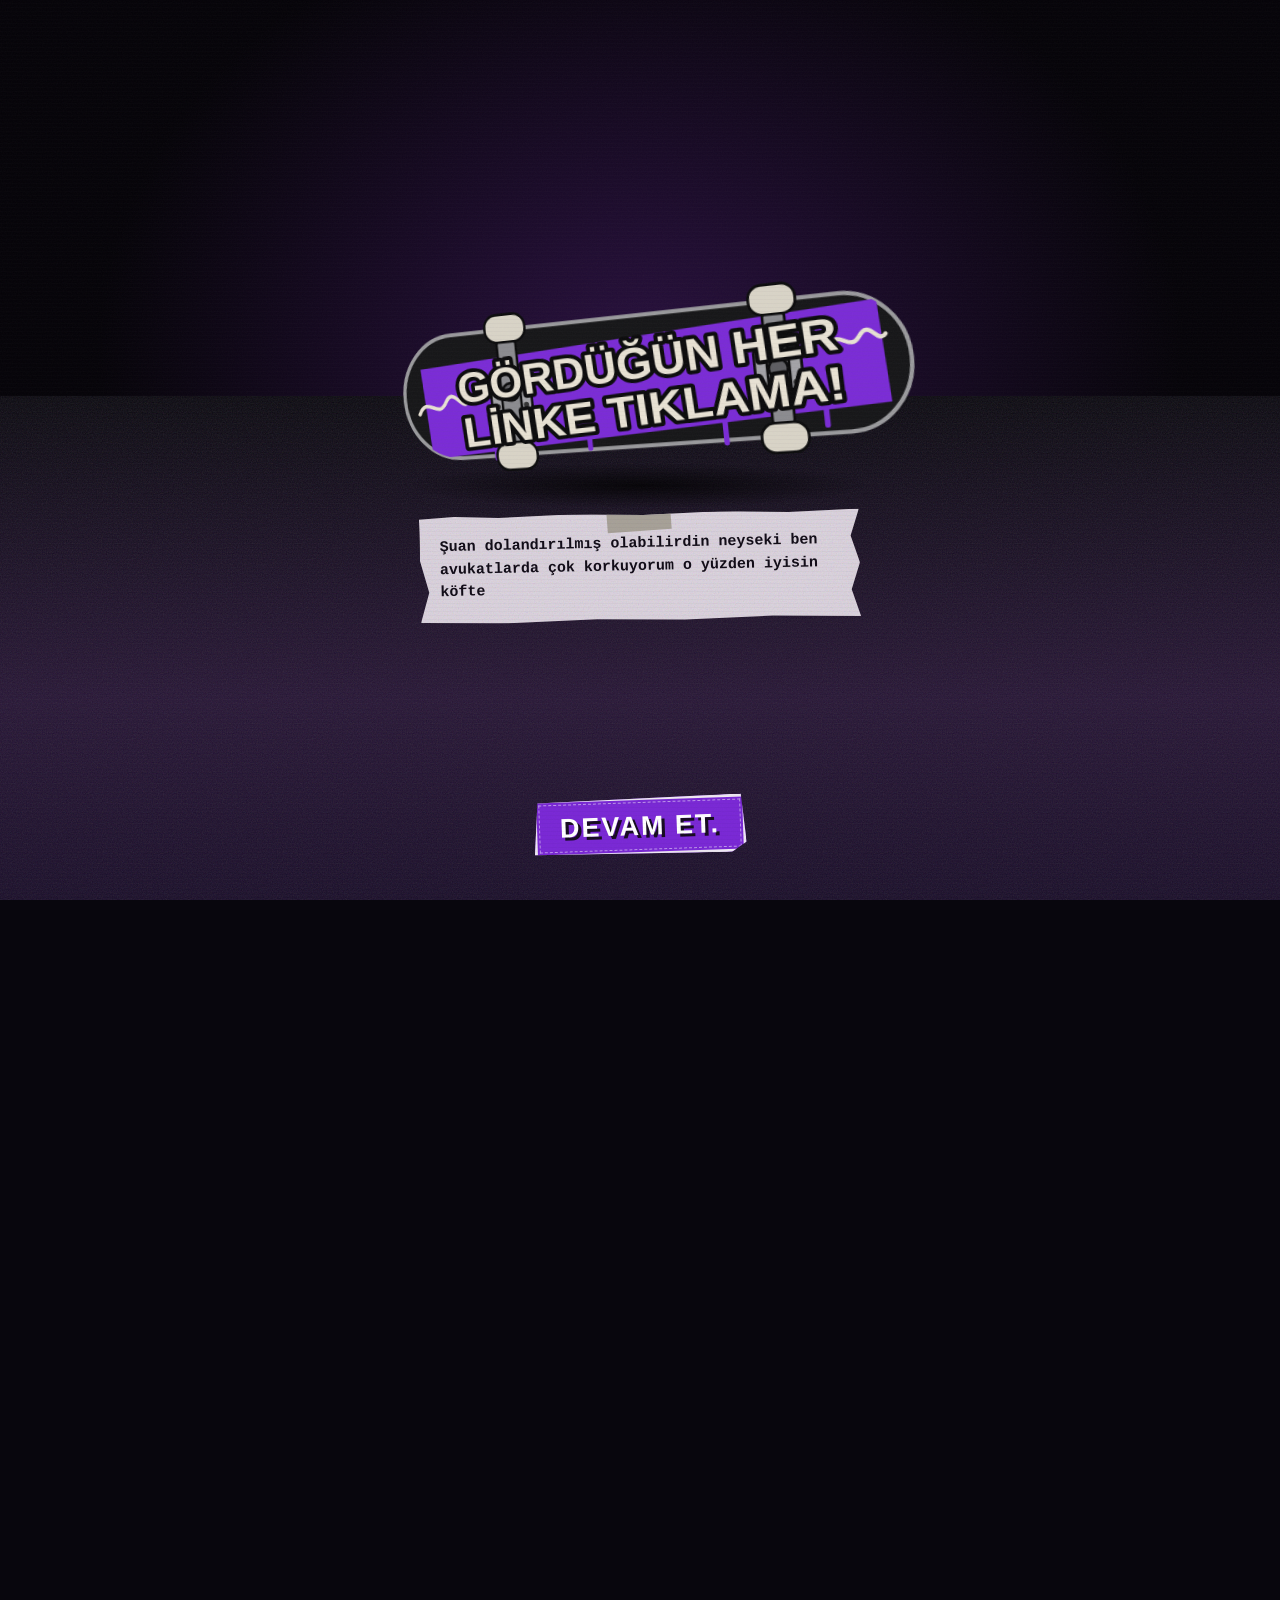
<file: index.html>
<!DOCTYPE html>
<html lang="tr">
<head>
<meta charset="utf-8">
<meta name="viewport" content="width=device-width,initial-scale=1">
<meta name="theme-color" content="#050505">
<title>Gördüğün her linke tıklama</title>
<link rel="stylesheet" href="style.css">
</head>
<body class="lock">

<!-- Elle çizilmiş kenar efekti (CSS'ten kullanılıyor, görünmez) -->
<svg width="0" height="0" style="position:absolute" aria-hidden="true" focusable="false">
  <filter id="rough" x="-5%" y="-10%" width="110%" height="120%">
    <feTurbulence type="fractalNoise" baseFrequency="0.035" numOctaves="2" seed="4" result="n"/>
    <feDisplacementMap in="SourceGraphic" in2="n" scale="5" xChannelSelector="R" yChannelSelector="G"/>
  </filter>
</svg>

<!-- ================= AÇILIŞ ================= -->
<div id="intro">
  <div id="scene">
    <div class="floor"></div>
    <h1 class="sr">GÖRDÜĞÜN HER LİNKE TIKLAMA!</h1>

    <div class="rig">
      <div class="shadow"></div>
      <div class="fly"><div class="tilt"><div class="flip">
        <i class="edge" style="transform:translateZ(-2px)"></i>
        <i class="edge" style="transform:translateZ(0);background:#8d8d90"></i>
        <i class="edge" style="transform:translateZ(2px)"></i>

        <!-- ÜST YÜZ: siyah grip tape -->
        <div class="face top">
          <svg viewBox="0 0 400 128" aria-hidden="true">
            <defs>
              <pattern id="grit" width="4" height="4" patternUnits="userSpaceOnUse">
                <circle cx="1" cy="1" r=".8" fill="#2c2c2f"/><circle cx="3" cy="3" r=".7" fill="#1f1f21"/>
              </pattern>
            </defs>
            <rect x="2" y="14" width="396" height="100" rx="46" ry="50" fill="#0b0b0c" stroke="#6b6b6e" stroke-width="3"/>
            <rect x="2" y="14" width="396" height="100" rx="46" ry="50" fill="url(#grit)"/>
            <path d="M60 20Q46 64 60 108M340 20Q354 64 340 108" fill="none" stroke="#3a3a3d" stroke-width="2"/>
            <g fill="#8b8b8f">
              <circle cx="83" cy="53" r="2"/><circle cx="107" cy="53" r="2"/><circle cx="83" cy="75" r="2"/><circle cx="107" cy="75" r="2"/>
              <circle cx="293" cy="53" r="2"/><circle cx="317" cy="53" r="2"/><circle cx="293" cy="75" r="2"/><circle cx="317" cy="75" r="2"/>
            </g>
            <path d="M150 40l60 5M240 92l40-6M170 88l22 3" stroke="#303033" stroke-width="2" stroke-linecap="round"/>
          </svg>
        </div>

        <!-- ALT YÜZ: deck + truck + tekerlek + graffiti -->
        <div class="face bottom">
          <svg viewBox="0 0 400 128" aria-hidden="true">
            <defs>
              <clipPath id="dk"><rect x="2" y="14" width="396" height="100" rx="46" ry="50"/></clipPath>
              <g id="trk">
                <rect x="78" y="48" width="34" height="32" rx="4" fill="#a3a3a7" stroke="#0b0b0c" stroke-width="2"/>
                <circle cx="83" cy="53" r="2.2" fill="#333"/><circle cx="107" cy="53" r="2.2" fill="#333"/>
                <circle cx="83" cy="75" r="2.2" fill="#333"/><circle cx="107" cy="75" r="2.2" fill="#333"/>
                <rect x="87" y="20" width="16" height="88" rx="6" fill="#8b8b8f" stroke="#0b0b0c" stroke-width="2"/>
                <circle cx="95" cy="64" r="7" fill="#5d5d61" stroke="#0b0b0c" stroke-width="2"/>
              </g>
            </defs>
            <rect x="2" y="14" width="396" height="100" rx="46" ry="50" fill="#161618" stroke="#9a9a9d" stroke-width="3"/>
            <g clip-path="url(#dk)">
              <rect x="20" y="30" width="360" height="74" fill="#7a2bd6" transform="rotate(-3 200 64)"/>
              <path d="M14 76c8-16 16 6 24-8s14 10 20 0M342 52c8-14 14 6 22-6s12 8 18 0" fill="none" stroke="#e8e2d4" stroke-width="3" stroke-linecap="round"/>
            </g>
            <g stroke="#7a2bd6" stroke-width="4" stroke-linecap="round">
              <path d="M78 102v14"/><path d="M156 104v9"/><path d="M262 100v16"/><path d="M336 97v11"/>
            </g>
            <use href="#trk"/><use href="#trk" x="210"/>
            <g fill="#d9d4c7" stroke="#0b0b0c" stroke-width="2">
              <rect x="78" y="2" width="34" height="22" rx="10"/><rect x="78" y="104" width="34" height="22" rx="10"/>
              <rect x="288" y="2" width="34" height="22" rx="10"/><rect x="288" y="104" width="34" height="22" rx="10"/>
            </g>
            <g font-family="Impact,'Arial Black','Roboto Black',sans-serif" font-weight="900" text-anchor="middle" transform="rotate(-3 200 64)" fill="#e8e2d4" stroke="#0b0b0c" stroke-width="6" paint-order="stroke" stroke-linejoin="round">
              <text x="200" y="62" font-size="34" textLength="300" lengthAdjust="spacingAndGlyphs">GÖRDÜĞÜN HER</text>
              <text x="200" y="98" font-size="34" textLength="300" lengthAdjust="spacingAndGlyphs">LİNKE TIKLAMA!</text>
            </g>
          </svg>
        </div>
      </div></div></div>
    </div>

    <div class="fog"></div>

    <div class="msgs">
      <p class="warning paper">Şuan dolandırılmış olabilirdin neyseki ben avukatlarda çok korkuyorum o yüzden iyisin köfte</p>
      <button id="goBtn" class="sticker-btn" type="button">DEVAM ET.</button>
    </div>
  </div>
</div>

<!-- ================= ANA SAYFA ================= -->
<main id="site">

  <!-- DUVAR 1 -->
  <section class="wall hero">
    <div class="roller" style="left:-8%;top:3%;width:80%;height:330px;--r:-1.5deg"></div>
    <div class="roller" style="right:-10%;top:55%;width:55%;height:260px;--r:2deg"></div>
    <span class="oldtag" style="--r:-12deg;top:1%;left:-6%">NCWT</span>
    <span class="oldtag pp" style="--r:8deg;top:44%;right:-14%;font-size:34vw">97</span>
    <span class="oldtag" style="--r:-5deg;bottom:3%;left:6%;font-size:16vw">DA CHEFF</span>

    <div class="col">
      <h2 class="title">
        <span class="w1 slap" style="--d:.1s"><b>GÖRDÜĞÜN</b><i class="drip" style="--x:18%;--h:30px"></i><i class="drip" style="--x:64%;--h:20px"></i></span>
        <span class="w2 slap" style="--d:.25s"><b>HER LİNKE</b><i class="drip" style="--x:30%;--h:34px;--c:#e8e2d4"></i></span>
        <span class="w3 slap" style="--d:.4s"><b>TIKLAMA.</b><i class="drip" style="--x:78%;--h:26px"></i></span>
      </h2>

      <p class="strip paper slap" style="--r:-1.4deg;--d:.6s">Fazla merak kötüdür demeyecem bence değildir ama den yine de internette her şeye tıklama</p>

      <svg class="doodle slap" viewBox="0 0 180 56" style="--r:-7deg;--d:.7s" aria-hidden="true">
        <g fill="none" stroke="#e8e2d4" stroke-width="3.5" stroke-linecap="round" stroke-linejoin="round" filter="url(#rough)">
          <path d="M8 10Q14 24 30 24H150Q166 24 172 10"/>
          <path d="M46 24v6M134 24v6"/>
          <circle cx="46" cy="40" r="8"/><circle cx="134" cy="40" r="8"/>
          <path d="M2 36h14M0 44h10"/>
        </g>
      </svg>

      <div class="collage">
        <div class="vinyl slap" style="--r:14deg;--d:.95s"></div>

        <div class="poster p2 slap" style="--r:5deg;--d:.8s">
          <b>DA CHEFF</b><b>Hiphop Life</b><b>Valla yazacak bişi uok</b><b>sıkıldım</b>
          <small>FOTOKOPİ · NO.04</small>
        </div>

        <div class="poster p1 slap" style="--r:-4deg;--d:.7s">
          <div class="ph">NO<br><span>CLICK</span></div>
          <div class="ht"></div>
          <div class="pt">Canlı · 97<br>Arka sokak beton park<br>Giriş bedava<br>Saat: sen gelince</div>
        </div>

        <div class="round slap" style="--r:12deg;--d:1.1s">!!!!<br>???</div>

        <div class="tape slap" style="--r:-7deg;--d:1s">
          <div class="lbl">MİX '97<br> ORTA DOĞULU ŞÜKRÜ</div>
          <div class="win"><i></i><i></i></div>
        </div>

        <div class="nametag slap" style="--r:-5deg;--d:1.2s">
          <em>Selamın Aleyküm<br></em><strong>DA CHEFF</strong>
        </div>
      </div>
    </div>
  </section>

  <!-- DUVAR 2: NOT DUVARI -->
  <section class="wall note">
    <span class="oldtag pp" style="--r:-8deg;top:6%;right:-10%">SK8</span>
    <span class="oldtag" style="--r:6deg;bottom:2%;left:-8%;font-size:26vw">NCWT</span>

    <div class="col">
      <h2 class="wtitle">
        <span class="slap" style="--d:.1s"><b>DUVAR SENİN</b></span>
        <span class="slap" style="--d:.25s"><b>SPREY SENİN.</b></span>
      </h2>

      <p class="ex">Anonimsin, kim olduğunu bilemem. İstersen buraya içini dök ya da istediğini yaz. Eğer üşenmezsem okurum bir ara. bir yerde içerik malzemesi de yapılmayacaksın tamamen keyfi sadece ben görecem</p>

      <form id="noteForm" novalidate>
        <div class="patch">
          <label for="noteInput" class="sr">Duvara yazmak istediğin şey</label>
          <textarea id="noteInput" maxlength="500" rows="6" placeholder="Duvara yazmak istediğin şey..." spellcheck="false" autocomplete="off"></textarea>
          <span class="cnt" id="count">0/500</span>
        </div>
        <button id="sendBtn" class="sticker-btn" type="submit">DUVAR TAMAMDIR</button>
      </form>

      <p id="status" role="status" aria-live="polite"></p>

      <div id="confirm" class="paper" hidden>
        <p class="cp">SON ADIM: Aşağıdaki Tally kutusunda gönder tuşuna bas. Basmazsan notun duvara yapışmaz.</p>
        <iframe id="tallyFrame" title="Notu duvara gönder"></iframe>
        <button id="backBtn" type="button">← notu düzelt</button>
      </div>

      <div id="done" aria-live="polite">
        <p id="m1"></p>
        <p id="m2"></p>
      </div>
    </div>
  </section>

  <footer class="foot">duvar kimsenin değil · arka sokak · 1997</footer>
</main>

<script src="script.js"></script>
</body>
</html>
</file>
<file: style.css>
/* =========================================
   NO CLICK / UNDERGROUND SKATE VHS
   DARK PURPLE EDITION
========================================= */

* {
  box-sizing: border-box;
  margin: 0;
  padding: 0;
}

:root {
  --k: #08060d;
  --k2: #100b19;
  --wall: #171020;
  --wall2: #21152d;
  --w: #eee8f2;
  --paper: #dcd3df;
  --p: #7927d5;
  --p2: #a64cff;
  --p3: #43136e;
  --mono: "Courier New", monospace;
  --hd: Impact, Haettenschweiler, "Arial Black", sans-serif;

  --grain: url("data:image/svg+xml,%3Csvg xmlns='http://www.w3.org/2000/svg' width='180' height='180'%3E%3Cfilter id='n'%3E%3CfeTurbulence type='fractalNoise' baseFrequency='.8' numOctaves='3' stitchTiles='stitch'/%3E%3C/filter%3E%3Crect width='180' height='180' filter='url(%23n)' opacity='.23'/%3E%3C/svg%3E");

  --tear1: polygon(0 2%,8% 0,18% 2%,34% 0,51% 2%,68% 0,84% 2%,100% 0,98% 25%,100% 50%,98% 75%,100% 100%,80% 98%,60% 100%,40% 98%,20% 100%,0 98%,2% 70%,0 40%);
}

html {
  -webkit-text-size-adjust: 100%;
  scroll-behavior: smooth;
}

body {
  background: var(--k);
  color: var(--w);
  font-family: var(--mono);
  overflow-x: hidden;
}

body::before {
  content: "";
  position: fixed;
  inset: 0;
  z-index: 100;
  pointer-events: none;
  background: var(--grain);
  opacity: .15;
}

body::after {
  content: "";
  position: fixed;
  inset: 0;
  z-index: 99;
  pointer-events: none;
  background: repeating-linear-gradient(
    to bottom,
    transparent 0px,
    transparent 3px,
    rgba(0,0,0,.13) 4px
  );
  opacity: .3;
}

body.lock {
  overflow: hidden;
  height: 100vh;
}

.sr {
  position: absolute;
  width: 1px;
  height: 1px;
  overflow: hidden;
  clip: rect(0 0 0 0);
}

[hidden] {
  display: none !important;
}

button {
  font: inherit;
  cursor: pointer;
  border: 0;
  color: inherit;
  background: none;
  -webkit-tap-highlight-color: transparent;
}

/* =========================================
   STICKER BUTTONS
========================================= */

.sticker-btn {
  position: relative;
  display: block;
  min-height: 58px;
  padding: 15px 26px;
  background: var(--p);
  color: white;
  font: 900 27px/1 var(--hd);
  letter-spacing: 2px;
  text-shadow: 3px 3px 0 #160b20;
  clip-path: polygon(2% 5%,98% 0,100% 83%,93% 100%,0 94%);
  box-shadow: inset 0 0 0 3px var(--w);
  transform: rotate(var(--r,-2deg));
  transition: background .15s, transform .15s;
}

.sticker-btn::after {
  content: "";
  position: absolute;
  inset: 5px;
  border: 1px dashed rgba(255,255,255,.5);
  pointer-events: none;
}

.sticker-btn:active {
  transform: rotate(var(--r,-2deg)) scale(.96);
  background: var(--p2);
}

.sticker-btn:focus-visible {
  outline: 3px solid white;
  outline-offset: 4px;
}

/* =========================================
   VHS OVERLAY
========================================= */

#site {
  visibility: hidden;
}

#site.in {
  visibility: visible;
}

#site::before {
  content: "● REC";
  position: fixed;
  top: 15px;
  right: 15px;
  z-index: 40;
  color: #ff496b;
  font: 900 12px var(--mono);
  letter-spacing: 2px;
  text-shadow: 0 0 8px #ff164d;
  pointer-events: none;
}

#site::after {
  content: "PLAY  ▷  SP  00:97:24";
  position: fixed;
  bottom: 12px;
  left: 14px;
  z-index: 40;
  color: rgba(255,255,255,.55);
  font: 10px var(--mono);
  letter-spacing: 1px;
  pointer-events: none;
}

/* =========================================
   INTRO
========================================= */

#intro {
  position: fixed;
  inset: 0;
  z-index: 50;
  background:
    radial-gradient(ellipse at 50% 40%, #28103e, transparent 60%),
    #050308;
  overflow: hidden;
  transition: opacity .7s, transform .7s;
}

#intro::before {
  content: "";
  position: absolute;
  inset: 0;
  z-index: 8;
  pointer-events: none;
  background: repeating-linear-gradient(
    to bottom,
    transparent 0 3px,
    rgba(255,255,255,.035) 4px
  );
}

#intro.gone {
  opacity: 0;
  transform: translateY(-6%);
  pointer-events: none;
}

#scene {
  position: absolute;
  inset: 0;
  animation: shake .5s 3.6s;
}

@keyframes shake {
  0%,100% { transform: none; }
  20% { transform: translate(-9px,7px); }
  40% { transform: translate(8px,-6px); }
  60% { transform: translate(-5px,4px); }
  80% { transform: translate(3px,-2px); }
}

.floor {
  position: absolute;
  inset: 44% 0 0;
  background:
    linear-gradient(transparent,rgba(121,39,213,.12)),
    linear-gradient(#08060d,#1c1025 60%,#08060d);
}

.floor::after {
  content: "";
  position: absolute;
  inset: 0;
  background: var(--grain);
  opacity: .5;
}

.rig {
  --bw: min(78vw,520px);
  position: absolute;
  left: 50%;
  top: 27%;
  width: var(--bw);
  height: calc(var(--bw)*.32);
  margin-left: calc(var(--bw)/-2);
  perspective: 700px;
}

.fly,.tilt,.flip {
  position: absolute;
  inset: 0;
  transform-style: preserve-3d;
}

.fly {
  animation: fly 3.6s both;
}

.tilt {
  transform: rotateZ(-6deg) rotateY(-12deg);
}

.flip {
  animation: flip 3.6s both;
}

.face {
  position: absolute;
  inset: 0;
  backface-visibility: hidden;
  -webkit-backface-visibility: hidden;
}

.face svg {
  display: block;
  width: 100%;
  height: 100%;
  overflow: visible;
}

.top {
  transform: translateZ(4px);
}

.bottom {
  transform: rotateX(180deg) translateZ(4px);
}

.edge {
  position: absolute;
  left: .5%;
  right: .5%;
  top: 10.9%;
  bottom: 10.9%;
  border-radius: 11.6%/50%;
  background: #3a3a3d;
}

@keyframes fly {
  0% {
    transform: translate3d(0,6vh,-2600px);
    animation-timing-function: cubic-bezier(.25,.6,.4,1);
  }
  42% {
    transform: translate3d(0,6vh,-250px);
    animation-timing-function: cubic-bezier(.2,.8,.3,1);
  }
  66% {
    transform: translate3d(0,-13vh,50px);
    animation-timing-function: ease-in-out;
  }
  80% {
    transform: translate3d(0,-14.5vh,60px);
    animation-timing-function: linear;
  }
  86% {
    transform: translate3d(0,-14vh,58px);
    animation-timing-function: cubic-bezier(.6,0,1,.7);
  }
  100% {
    transform: translate3d(0,6vh,0);
  }
}

@keyframes flip {
  0%,42% {
    transform: rotateX(0);
    animation-timing-function: cubic-bezier(.45,.05,.4,1);
  }
  80%,100% {
    transform: rotateX(540deg);
  }
}

.shadow {
  position: absolute;
  left: 6%;
  right: 6%;
  top: calc(100% + 6vh);
  height: 5vh;
  background: radial-gradient(ellipse,rgba(0,0,0,.85),transparent 70%);
  animation: sh 3.6s both;
}

@keyframes sh {
  0%,25% { opacity: 0; transform: scale(.4); }
  42% { opacity: .5; transform: scale(.7); }
  66%,86% { opacity: .2; transform: scale(.55); }
  100% { opacity: .9; transform: scale(1); }
}

.fog {
  position: absolute;
  inset: 0;
  background: #050308;
  pointer-events: none;
  animation: fog 1.8s .1s both;
}

@keyframes fog {
  to { opacity: 0; }
}

.msgs {
  position: absolute;
  left: 0;
  right: 0;
  top: 57%;
  bottom: 5vh;
  z-index: 10;
  display: flex;
  flex-direction: column;
  align-items: center;
  justify-content: space-between;
  padding: 0 18px;
}

.paper {
  background: var(--grain),#dcd3df;
  color: #100b16;
  clip-path: var(--tear1);
}

.warning {
  --r: -1.2deg;
  width: min(88vw,440px);
  padding: 20px;
  font: 700 15px/1.5 var(--mono);
  transform: rotate(var(--r));
  position: relative;
  animation: up .6s 3.9s backwards;
}

.warning::before {
  content: "";
  position: absolute;
  left: 50%;
  top: -2px;
  width: 64px;
  height: 20px;
  margin-left: -32px;
  background: rgba(150,144,128,.75);
  transform: rotate(-3deg);
}

#goBtn {
  --r: -2deg;
  animation: up .5s 4.5s backwards;
}

@keyframes up {
  from {
    opacity: 0;
    visibility: hidden;
    transform: translateY(20px) rotate(var(--r));
  }
  to {
    opacity: 1;
    visibility: visible;
    transform: rotate(var(--r));
  }
}

/* =========================================
   ANA SAYFA / DUVARLAR
========================================= */

.wall {
  position: relative;
  overflow: hidden;
  border-top: 4px solid #08050e;
  box-shadow: inset 0 4px 0 rgba(255,255,255,.035);
  background:
    var(--grain),
    radial-gradient(ellipse at 20% 10%,rgba(121,39,213,.22),transparent 45%),
    radial-gradient(ellipse at 90% 70%,rgba(67,19,110,.32),transparent 55%),
    repeating-linear-gradient(90deg,transparent 0 45px,rgba(0,0,0,.15) 45px 48px,transparent 48px 105px),
    linear-gradient(145deg,#21152c,#100b17 65%,#241331);
}

.wall::after {
  content: "";
  position: absolute;
  inset: 0;
  pointer-events: none;
  background:
    linear-gradient(120deg,transparent 40%,rgba(255,255,255,.025) 50%,transparent 60%),
    var(--grain);
  opacity: .6;
}

.col {
  position: relative;
  z-index: 2;
  max-width: 520px;
  margin: 0 auto;
  padding: 65px 18px 75px;
}

.roller {
  position: absolute;
  background:
    var(--grain),
    linear-gradient(135deg,#32174a,#120b19);
  clip-path: polygon(0 4%,100% 0,98% 55%,100% 100%,3% 97%,0 50%);
  transform: rotate(var(--r,0deg));
  opacity: .8;
}

.oldtag {
  position: absolute;
  z-index: 0;
  font: 900 22vw/1 var(--hd);
  color: transparent;
  -webkit-text-stroke: 2px rgba(238,232,242,.13);
  filter: url(#rough);
  pointer-events: none;
  white-space: nowrap;
  transform: rotate(var(--r,0deg));
}

.oldtag.pp {
  color: rgba(121,39,213,.18);
  -webkit-text-stroke: 0;
}

/* =========================================
   HERO TYPOGRAPHY
========================================= */

.title {
  position: relative;
  margin-bottom: 32px;
  display: flex;
  flex-direction: column;
  align-items: flex-start;
  line-height: .87;
}

.title span {
  display: block;
  position: relative;
  font-family: var(--hd);
  font-weight: 900;
  white-space: nowrap;
}

.title b,.wtitle b {
  display: block;
  font: inherit;
  filter: url(#rough);
}

.w1 {
  font-size: min(16vw,88px);
  color: var(--w);
  -webkit-text-stroke: 2px var(--k);
  text-shadow: 5px 5px 0 var(--p);
  --r: -3deg;
}

.w2 {
  font-size: min(13.5vw,76px);
  color: var(--p2);
  -webkit-text-stroke: 2px var(--w);
  text-shadow: 4px 4px 0 var(--k);
  margin-left: 6vw;
  --r: 2deg;
}

.w3 {
  font-size: min(17vw,94px);
  color: var(--w);
  background: var(--p3);
  padding: .04em .12em;
  margin-top: 8px;
  text-shadow: 4px 4px 0 var(--p);
  --r: -1.5deg;
}

.drip {
  position: absolute;
  top: 78%;
  left: var(--x);
  width: 6px;
  height: var(--h);
  background: var(--c,var(--p));
  border-radius: 0 0 4px 4px;
  transform-origin: top;
  pointer-events: none;
}

.drip::after {
  content: "";
  position: absolute;
  bottom: -4px;
  left: -2px;
  width: 10px;
  height: 10px;
  border-radius: 50%;
  background: inherit;
}

#site.in .drip {
  animation: drip 1.4s 1.1s cubic-bezier(.4,0,.6,1) backwards;
}

@keyframes drip {
  from { transform: scaleY(0); }
  to { transform: scaleY(1); }
}

.strip {
  position: relative;
  max-width: 430px;
  margin: 0 0 0 auto;
  padding: 20px 18px 22px;
  font: 700 16px/1.5 var(--mono);
  box-shadow: 7px 7px 0 var(--p3);
}

.strip::before {
  content: "";
  position: absolute;
  left: 16px;
  top: -2px;
  width: 64px;
  height: 20px;
  background: rgba(150,144,128,.75);
  transform: rotate(-8deg);
}

.doodle {
  display: block;
  width: min(52vw,230px);
  margin: 26px 0 0 4px;
}

/* =========================================
   POSTER COLLAGE
========================================= */

.collage {
  position: relative;
  height: clamp(430px,120vw,590px);
  margin-top: 28px;
}

.poster {
  position: absolute;
  display: flex;
  flex-direction: column;
  font-size: min(3.4vw,16px);
  padding: 7% 8% 8%;
  transform: rotate(var(--r,0deg));
}

.p1 {
  left: 3%;
  top: 0;
  width: 60%;
  aspect-ratio: 3/4;
  z-index: 3;
  background: var(--grain),#d8d0df;
  color: #111;
  clip-path: var(--tear1);
  box-shadow: 8px 9px 0 rgba(0,0,0,.5);
}

.p1 .ph {
  font: 900 4.2em/.86 var(--hd);
  text-transform: uppercase;
  transform: skew(-6deg);
}

.p1 .ph span {
  color: var(--p);
}

.p1 .ht {
  flex: 1;
  margin: .6em -2% .5em;
  background:
    radial-gradient(#0b0b0c 30%,transparent 32%) 0 0/.5em .5em,
    var(--p);
  -webkit-mask: radial-gradient(ellipse at 50% 50%,#000 62%,transparent 63%);
  mask: radial-gradient(ellipse at 50% 50%,#000 62%,transparent 63%);
}

.p1 .pt {
  font: 700 .78em/1.35 var(--mono);
  text-transform: uppercase;
}

.p2 {
  right: 0;
  top: 13%;
  width: 44%;
  aspect-ratio: 3/4;
  z-index: 2;
  justify-content: center;
  background: var(--grain),#100a18;
  color: var(--w);
  clip-path: var(--tear1);
  box-shadow: 6px 8px 0 rgba(121,39,213,.45);
}

.p2 b {
  display: block;
  font: 900 3.3em/.9 var(--hd);
}

.p2 b:nth-of-type(even) {
  color: var(--p2);
}

.p2 small {
  font: 700 .7em var(--mono);
  margin-top: .9em;
  color: #bdb7c8;
}

.vinyl {
  position: absolute;
  right: 3%;
  top: 56%;
  width: 38%;
  aspect-ratio: 1;
  border-radius: 50%;
  z-index: 1;
  border: 2px solid #000;
  transform: rotate(var(--r,0deg));
  background:
    radial-gradient(circle,#08060d 0 3%,var(--p2) 4% 17%,#08060d 18% 20%,transparent 21%),
    conic-gradient(from 30deg,transparent 0 35%,rgba(255,255,255,.1) 40% 46%,transparent 52% 85%,rgba(255,255,255,.08) 90% 95%,transparent),
    repeating-radial-gradient(#111 0 2px,#24152d 2px 4px);
  box-shadow: 0 0 30px rgba(121,39,213,.2);
}

.tape {
  position: absolute;
  left: 0;
  bottom: 2%;
  width: 50%;
  aspect-ratio: 1.55;
  z-index: 4;
  background: #100b17;
  border: 2px solid #694080;
  border-radius: 6px;
  padding: 7% 8%;
  transform: rotate(var(--r,0deg));
  box-shadow: 6px 8px 0 rgba(0,0,0,.5);
}

.lbl {
  background: #ddd7e5;
  color: #111;
  font: 700 10px/1.3 var(--mono);
  padding: 4px 6px;
  height: 44%;
}

.win {
  margin-top: 8%;
  height: 34%;
  background: #070707;
  border: 2px solid #444;
  border-radius: 40px;
  display: flex;
  justify-content: space-around;
  align-items: center;
}

.win i {
  height: 78%;
  aspect-ratio: 1;
  border-radius: 50%;
  border: 3px solid #999;
  background: conic-gradient(#ddd 0 12%,#222 0 25%,#ddd 0 37%,#222 0 50%,#ddd 0 62%,#222 0 75%,#ddd 0 87%,#222 0);
}

.round {
  position: absolute;
  left: 46%;
  top: -3%;
  width: 22%;
  aspect-ratio: 1;
  z-index: 5;
  border-radius: 50%;
  background: var(--w);
  border: 3px solid #111;
  box-shadow: inset 0 0 0 5px var(--w),inset 0 0 0 8px var(--p);
  display: flex;
  align-items: center;
  justify-content: center;
  text-align: center;
  color: #111;
  font: 900 min(4.6vw,22px)/1 var(--hd);
  transform: rotate(var(--r,0deg));
}

.nametag {
  position: absolute;
  right: 0;
  bottom: 1%;
  width: 40%;
  z-index: 5;
  background: var(--w);
  color: #111;
  clip-path: polygon(0 3%,100% 0,98% 100%,2% 96%);
  transform: rotate(var(--r,0deg));
  text-align: center;
}

.nametag em {
  display: block;
  background: var(--p);
  color: white;
  font: 700 min(2.8vw,13px)/1.3 var(--mono);
  font-style: normal;
  padding: 6px 4px;
}

.nametag strong {
  display: block;
  padding: 8px 4px 10px;
  font: 900 min(6vw,28px)/1 var(--hd);
  transform: rotate(-2deg);
}

/* =========================================
   NOTE WALL
========================================= */

.wtitle {
  display: flex;
  flex-direction: column;
  align-items: flex-start;
  line-height: .92;
  margin-bottom: 26px;
}

.wtitle span {
  display: block;
  font-family: var(--hd);
  font-weight: 900;
  white-space: nowrap;
  color: var(--p2);
  -webkit-text-stroke: 2px var(--w);
  text-shadow: 5px 5px 0 var(--k);
}

.wtitle span:first-child {
  font-size: min(15vw,82px);
  --r: -2deg;
}

.wtitle span:last-child {
  font-size: min(14vw,78px);
  margin-left: 5vw;
  --r: 1.5deg;
}

.ex {
  position: relative;
  padding: 17px;
  border-left: 5px solid var(--p2);
  background: rgba(5,3,9,.5);
  font: 700 15px/1.65 var(--mono);
  color: var(--w);
  text-shadow: 1px 1px 0 #000;
  max-width: 440px;
}

/* =========================================
   SPRAY NOTE AREA
========================================= */

.patch {
  --br: var(--p2);
  position: relative;
  isolation: isolate;
  margin: 30px -4px 25px;
  padding: 28px 22px 38px;
  min-height: 250px;
}

.patch::after {
  content: "";
  position: absolute;
  inset: 0;
  z-index: -1;
  background:
    var(--grain),
    radial-gradient(ellipse at 20% 10%,rgba(121,39,213,.16),transparent 60%),
    rgba(12,8,18,.95);
  clip-path: var(--tear1);
  border: 1px solid var(--p);
}

.patch::before {
  content: "";
  position: absolute;
  inset: 10px;
  pointer-events: none;
  filter: url(#rough);
  background:
    linear-gradient(var(--br),var(--br)) 0 0/34px 4px,
    linear-gradient(var(--br),var(--br)) 0 0/4px 34px,
    linear-gradient(var(--br),var(--br)) 100% 0/34px 4px,
    linear-gradient(var(--br),var(--br)) 100% 0/4px 34px,
    linear-gradient(var(--br),var(--br)) 0 100%/34px 4px,
    linear-gradient(var(--br),var(--br)) 0 100%/4px 34px,
    linear-gradient(var(--br),var(--br)) 100% 100%/34px 4px,
    linear-gradient(var(--br),var(--br)) 100% 100%/4px 34px;
  background-repeat: no-repeat;
}

.patch:focus-within {
  --br: white;
  outline: 2px dashed var(--p2);
  outline-offset: 4px;
}

#noteInput {
  display: block;
  width: 100%;
  min-height: 190px;
  padding: 0;
  background: transparent;
  border: 0;
  outline: 0;
  resize: none;
  color: var(--w);
  font: 900 26px/1.22 var(--hd);
  letter-spacing: .04em;
  text-transform: uppercase;
  text-shadow: 2px 2px 0 var(--p);
  caret-color: var(--p2);
}

#noteInput::placeholder {
  color: rgba(238,232,242,.45);
  text-shadow: none;
  text-transform: none;
  font: 700 17px/1.4 var(--mono);
  letter-spacing: 0;
}

.cnt {
  position: absolute;
  right: 22px;
  bottom: 14px;
  font: 700 13px var(--mono);
  color: var(--w);
  opacity: .8;
}

#sendBtn {
  --r: -2deg;
  width: min(100%,330px);
  margin-left: 2%;
  background: var(--p3);
}

#sendBtn:active {
  background: var(--p2);
}

#status {
  margin-top: 20px;
  padding: 13px;
  background: var(--k);
  border-left: 6px solid var(--p2);
  font: 700 14px/1.45 var(--mono);
  transform: rotate(.5deg);
}

#status:empty {
  display: none;
}

/* =========================================
   TALLY CONFIRMATION
========================================= */

#confirm {
  --r: 1deg;
  position: relative;
  margin-top: 26px;
  padding: 22px 16px 18px;
  transform: rotate(var(--r));
  background: var(--paper);
  color: var(--k);
  clip-path: var(--tear1);
}

#confirm .cp {
  font: 700 14px/1.45 var(--mono);
  margin-bottom: 10px;
}

#tallyFrame {
  display: block;
  width: 100%;
  height: 300px;
  border: 0;
  background: transparent;
}

#backBtn {
  margin-top: 8px;
  min-height: 48px;
  font: 700 14px var(--mono);
  text-decoration: underline;
  color: #111;
}

/* =========================================
   SUCCESS
========================================= */

#done p {
  margin-top: 22px;
  font: 900 min(9.4vw,48px)/1 var(--hd);
  color: var(--w);
  text-shadow: 4px 4px 0 var(--p);
  filter: url(#rough);
  clip-path: inset(0 100% 0 0);
}

#done p.on {
  animation: wipe .9s ease-out forwards;
}

@keyframes wipe {
  to { clip-path: inset(0 0 0 0); }
}

/* =========================================
   FOOTER
========================================= */

.foot {
  position: relative;
  background:
    var(--grain),
    #100b17;
  text-align: center;
  padding: 32px 18px 48px;
  font: 700 12px var(--mono);
  color: #b9a9c8;
  border-top: 4px solid var(--p);
  letter-spacing: 1px;
}

/* =========================================
   SLAP ANIMATIONS
========================================= */

.slap {
  opacity: 0;
  transform: rotate(var(--r,0deg));
}

#site.in .slap {
  opacity: 1;
  animation: slap .55s var(--d,0s) cubic-bezier(.2,1.5,.4,1) backwards;
}

@keyframes slap {
  from {
    opacity: 0;
    transform: scale(1.4) rotate(var(--r,0deg));
  }
  to {
    opacity: 1;
    transform: scale(1) rotate(var(--r,0deg));
  }
}

/* =========================================
   MOBILE
========================================= */

@media (max-width: 380px) {
  .col {
    padding-left: 14px;
    padding-right: 14px;
  }

  .w1 {
    font-size: 15.5vw;
  }

  .w2 {
    font-size: 13vw;
  }

  .w3 {
    font-size: 16vw;
  }

  .wtitle span:first-child {
    font-size: 14vw;
  }

  .wtitle span:last-child {
    font-size: 13vw;
  }

  .patch {
    padding-left: 17px;
    padding-right: 17px;
  }

  #noteInput {
    font-size: 23px;
  }

  .sticker-btn {
    font-size: 24px;
  }
}

/* =========================================
   REDUCED MOTION
========================================= */

@media (prefers-reduced-motion: reduce) {
  html {
    scroll-behavior: auto;
  }

  #scene {
    animation: none;
  }

  .fly {
    animation: none;
    transform: translate3d(0,6vh,0);
  }

  .flip {
    animation: none;
    transform: rotateX(540deg);
  }

  .fog {
    animation: none;
    opacity: 0;
  }

  .shadow,.warning,#goBtn {
    animation: none;
  }

  #site.in .slap,
  #site.in .drip {
    animation: none;
  }

  #intro {
    transition: none;
  }
}

/* =========================================
   ONE SCREEN MOBILE EDITION
========================================= */

@media (max-width: 600px) {

  html,
  body {
    width: 100%;
    height: 100%;
    overflow: hidden;
  }

  #site {
    height: 100vh;
    height: 100dvh;
    width: 100%;
    display: grid;
    grid-template-rows: 41% 59%;
    overflow: hidden;
  }

  /* Dekoratif alanları sadeleştir */
  .roller,
  .oldtag,
  .doodle,
  .collage,
  .foot {
    display: none !important;
  }

  .wall {
    min-height: 0;
    height: 100%;
    border-top-width: 2px;
  }

  .col {
    width: 100%;
    max-width: none;
    height: 100%;
    padding: 13px 17px;
    display: flex;
    flex-direction: column;
    justify-content: center;
  }

  /* ÜST ALAN */
  .hero .col {
    padding-top: 22px;
    padding-bottom: 10px;
  }

  .title {
    margin-bottom: 13px;
    line-height: .88;
  }

  .w1 {
    font-size: clamp(37px, 11vw, 62px);
  }

  .w2 {
    font-size: clamp(34px, 9.5vw, 54px);
    margin-left: 5vw;
  }

  .w3 {
    font-size: clamp(39px, 11.5vw, 65px);
    margin-top: 5px;
  }

  .strip {
    width: 94%;
    max-width: none;
    margin: 5px 0 0 auto;
    padding: 10px 12px;
    font-size: clamp(10px, 3vw, 13px);
    line-height: 1.35;
    box-shadow: 4px 4px 0 var(--p3);
  }

  /* ALT ALAN */
  .note .col {
    padding: 12px 17px 18px;
    justify-content: flex-start;
    gap: 8px;
  }

  .wtitle {
    margin: 0;
    line-height: .85;
  }

  .wtitle span:first-child {
    font-size: clamp(31px, 9vw, 48px);
  }

  .wtitle span:last-child {
    font-size: clamp(29px, 8.5vw, 46px);
    margin-left: 5vw;
  }

  .ex {
    padding: 8px 11px;
    font-size: 10px;
    line-height: 1.35;
    border-left-width: 3px;
  }

  #noteForm {
    display: flex;
    flex-direction: column;
    flex: 1;
    min-height: 0;
    gap: 7px;
  }

  .patch {
    margin: 0;
    padding: 13px 14px 24px;
    min-height: 65px;
    flex: 1;
    display: flex;
  }

  #noteInput {
    min-height: 0;
    height: 100%;
    font-size: clamp(17px, 5vw, 23px);
    line-height: 1.2;
  }

  #noteInput::placeholder {
    font-size: 13px;
  }

  .cnt {
    right: 15px;
    bottom: 8px;
    font-size: 10px;
  }

  #sendBtn {
    width: 100%;
    min-height: 43px;
    height: 43px;
    margin: 0;
    padding: 8px;
    font-size: 21px;
  }

  #status {
    margin-top: 2px;
    padding: 7px;
    font-size: 10px;
  }

  /* Tally onay penceresi */
  #confirm {
    position: absolute;
    z-index: 30;
    inset: 7% 5%;
    margin: 0;
    padding: 17px;
    overflow-y: auto;
    clip-path: none;
    transform: none;
    box-shadow: 0 0 0 100vmax rgba(0,0,0,.85);
  }

  #confirm .cp {
    font-size: 12px;
  }

  #tallyFrame {
    height: 220px;
  }

  #backBtn {
    min-height: 40px;
  }

  #done p {
    font-size: clamp(23px, 7vw, 38px);
    margin-top: 8px;
  }

  /* VHS göstergeleri */
  #site::before {
    top: 7px;
    right: 9px;
    font-size: 9px;
  }

  #site::after {
    bottom: 5px;
    left: 8px;
    font-size: 8px;
  }
}
</file>
